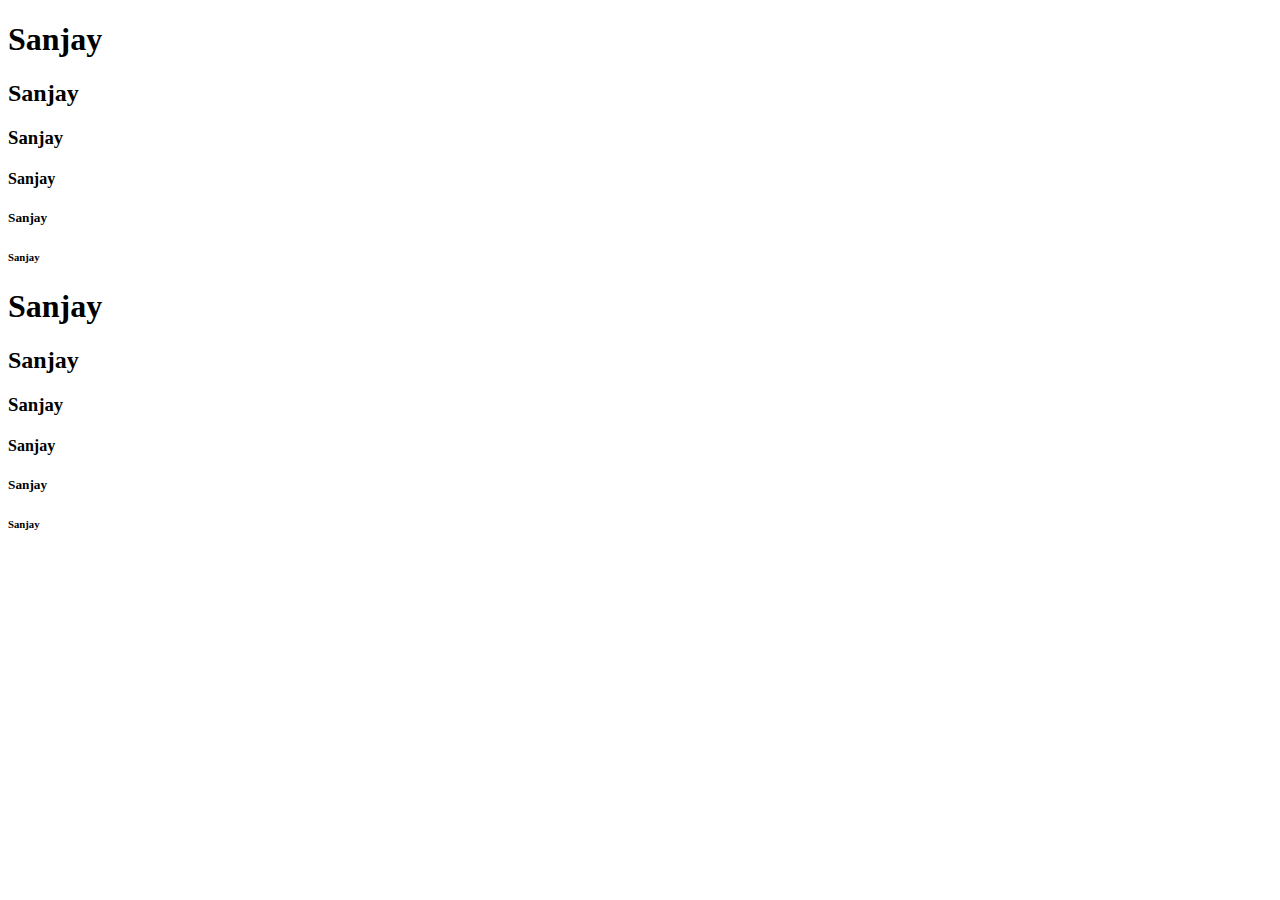
<file: PycharmProjects/Test/Index.html>
<!DOCTYPE html>
<html lang="en">
<head>
    <meta charset="UTF-8">
    <title>BookMyShow: Movie Tickets, Plays, Sports, Events & Cinemas ...</title>
    <h1>Sanjay</h1>
    <h2>Sanjay</h2>
    <h3>Sanjay</h3>
    <h4>Sanjay</h4>
    <h5>Sanjay</h5>
    <h6>Sanjay</h6>
</head>
<body>
   <h1>Sanjay</h1>
    <h2>Sanjay</h2>
    <h3>Sanjay</h3>
    <h4>Sanjay</h4>
    <h5>Sanjay</h5>
    <h6>Sanjay</h6>

</body>
</html>
</file>
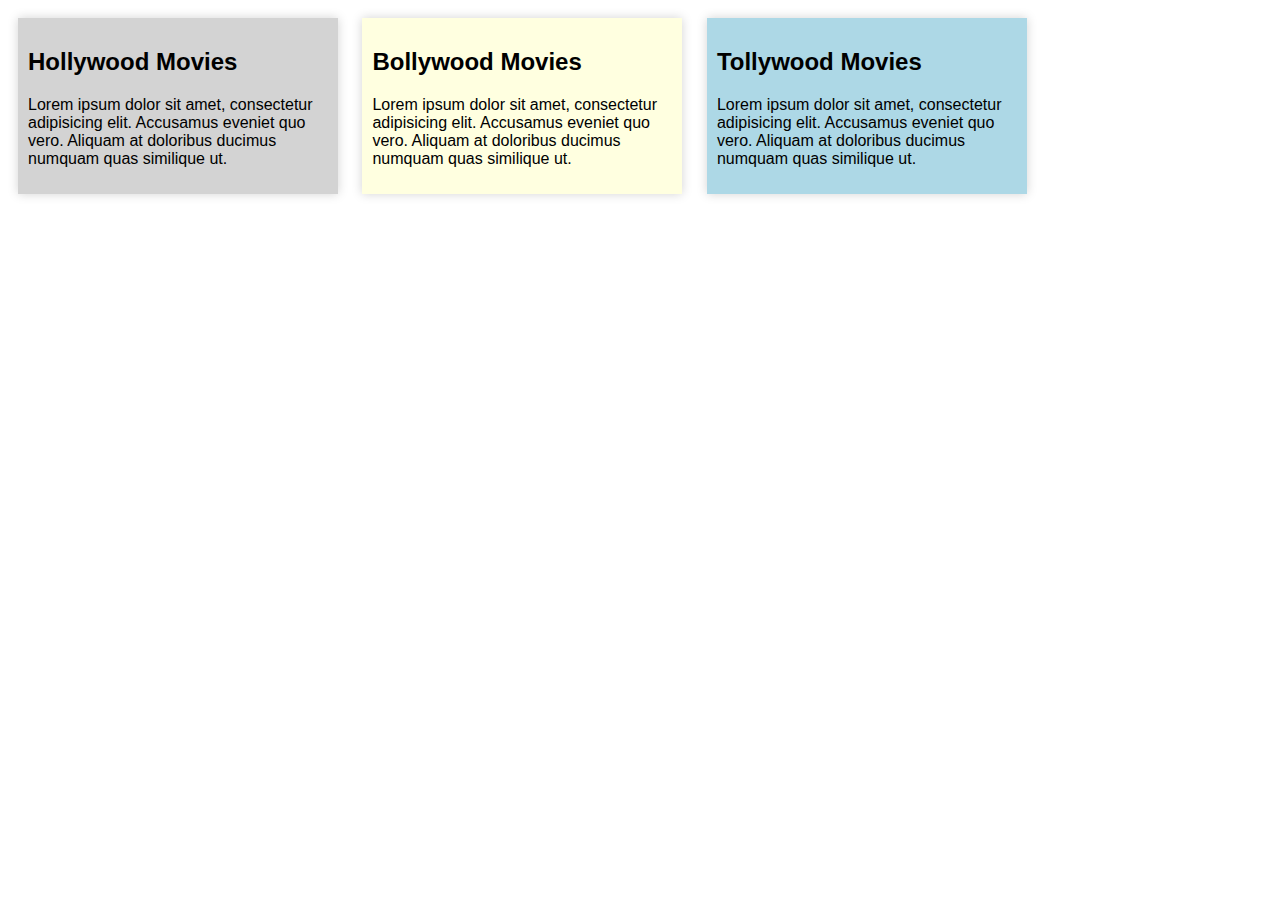
<file: PycharmProjects/Test/Division_tag.html>
<!DOCTYPE html>
<html lang="en">
<head>
    <meta charset="UTF-8">
    <title>Div_tag</title>
    <style>
        body{
            font-family: Calibri,sans-serif;
        }
        div{
            width: 300px;
            display: inline-block;
            padding: 10px;
            margin: 10px;
            box-shadow: 0 0 10px lightgray;

        }
    </style>

</head>
<body>
    <div style="background-color: lightgray">
        <h2>Hollywood Movies</h2>
        <p>Lorem ipsum dolor sit amet, consectetur adipisicing elit. Accusamus eveniet quo vero. Aliquam at doloribus ducimus numquam quas similique ut.</p>
    </div>

    <div style="background-color: lightyellow">
        <h2>Bollywood Movies</h2>
        <p>Lorem ipsum dolor sit amet, consectetur adipisicing elit. Accusamus eveniet quo vero. Aliquam at doloribus ducimus numquam quas similique ut.</p>
    </div>

    <div style="background-color: lightblue">
        <h2>Tollywood Movies</h2>
        <p>Lorem ipsum dolor sit amet, consectetur adipisicing elit. Accusamus eveniet quo vero. Aliquam at doloribus ducimus numquam quas similique ut.</p>
    </div>


</body>
</html>
</file>
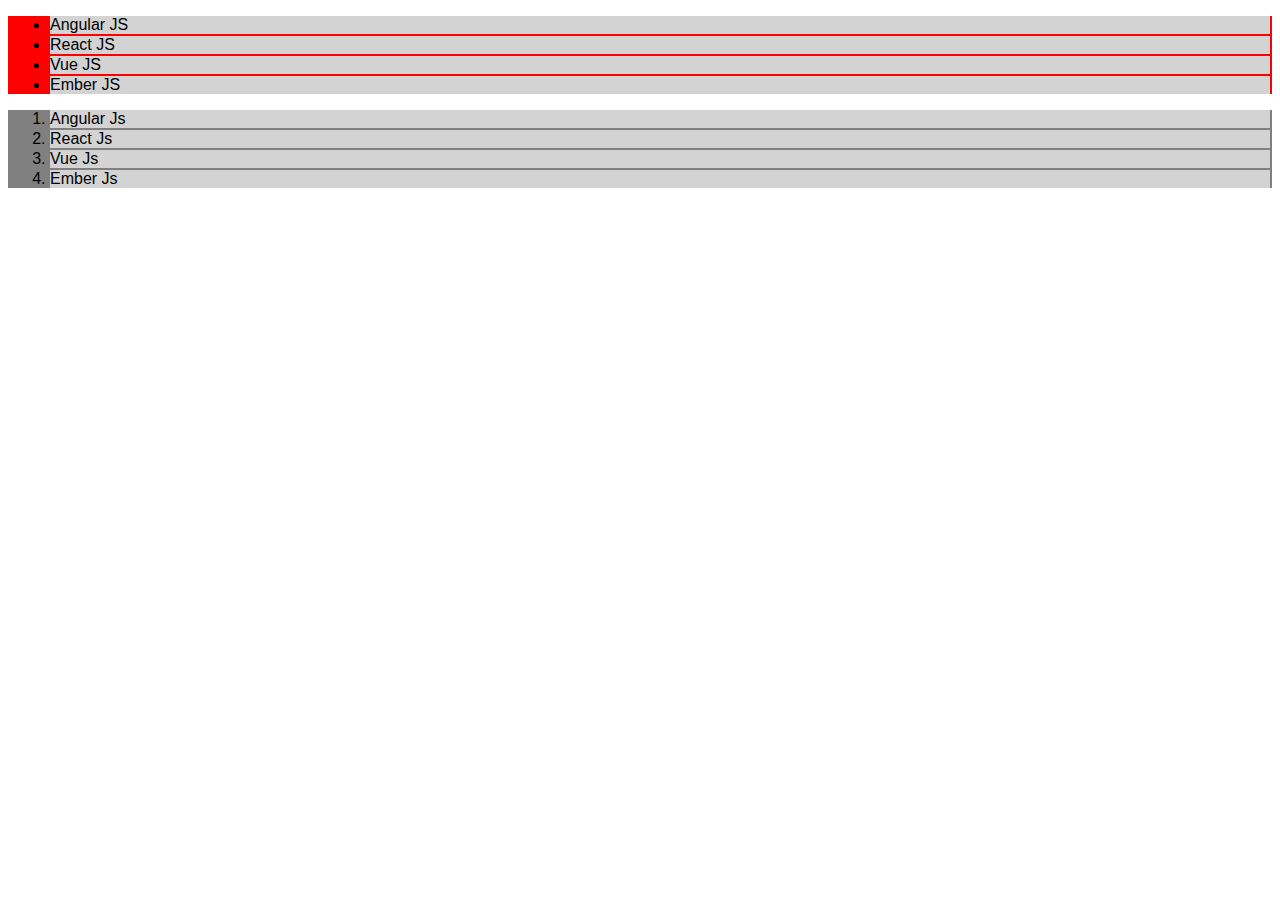
<file: PycharmProjects/Test/List_tag.html>
<!DOCTYPE html>
<html lang="en">
<head>
    <meta charset="UTF-8">
    <title>List Tag</title>
    <style>
        ul{
            font-family: Calibri,sans-serif;
            background-color: Red;

        }
        ol{
             font-family: Calibri,sans-serif;
            background-color: Gray;
        }
        li{
            background-color: Lightgray;
            padding: 4ps;
            margin: 2px;
        }
    </style>
</head>
<body>

    <ul>
        <li>Angular JS</li>
        <li>React JS</li>
        <li>Vue JS</li>
        <li>Ember JS</li>
    </ul>

    <ol>
      <li>Angular Js</li>
      <li>React Js</li>
      <li>Vue Js</li>
      <li>Ember Js</li>
    </ol>
</body>
</html>
</file>
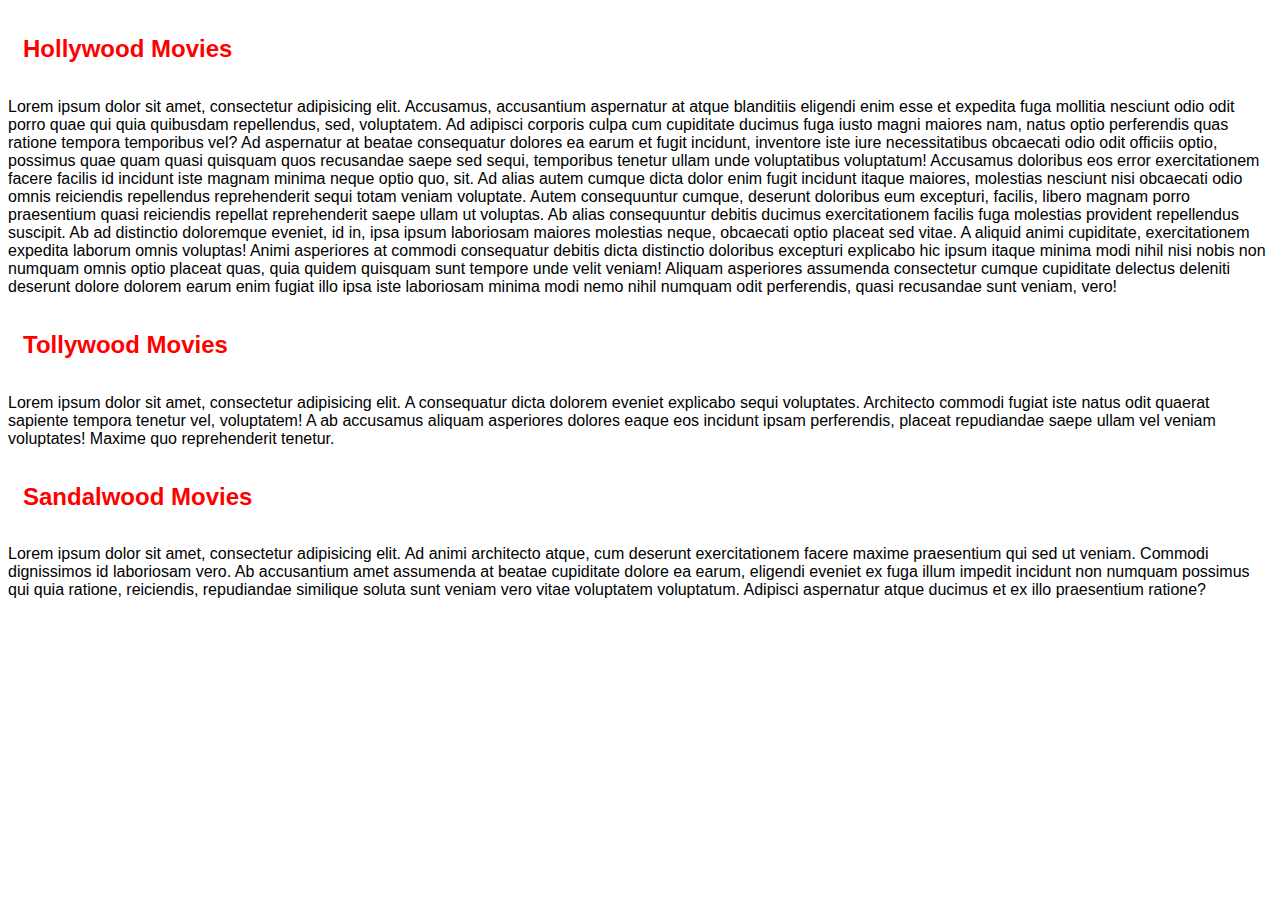
<file: PycharmProjects/Test/Paragraph_tag.html>
<!DOCTYPE html>
<html lang="en">
<head>
    <meta charset="UTF-8">
    <title>Paragraph tag</title>
    <style>
        body{
            font-family: Calibri,sans-serif;
            background-color: white;

        }
        h2{
            backgroground-color: gray;
            color: Red;
            width: 250px;
            padding: 15px;

        }
    </style>
</head>
<body>
    <h2>Hollywood Movies</h2>
    <p>Lorem ipsum dolor sit amet, consectetur adipisicing elit. Accusamus, accusantium aspernatur at atque blanditiis eligendi enim esse et expedita fuga mollitia nesciunt odio odit porro quae qui quia quibusdam repellendus, sed, voluptatem. Ad adipisci corporis culpa cum cupiditate ducimus fuga iusto magni maiores nam, natus optio perferendis quas ratione tempora temporibus vel? Ad aspernatur at beatae consequatur dolores ea earum et fugit incidunt, inventore iste iure necessitatibus obcaecati odio odit officiis optio, possimus quae quam quasi quisquam quos recusandae saepe sed sequi, temporibus tenetur ullam unde voluptatibus voluptatum! Accusamus doloribus eos error exercitationem facere facilis id incidunt iste magnam minima neque optio quo, sit. Ad alias autem cumque dicta dolor enim fugit incidunt itaque maiores, molestias nesciunt nisi obcaecati odio omnis reiciendis repellendus reprehenderit sequi totam veniam voluptate. Autem consequuntur cumque, deserunt doloribus eum excepturi, facilis, libero magnam porro praesentium quasi reiciendis repellat reprehenderit saepe ullam ut voluptas. Ab alias consequuntur debitis ducimus exercitationem facilis fuga molestias provident repellendus suscipit. Ab ad distinctio doloremque eveniet, id in, ipsa ipsum laboriosam maiores molestias neque, obcaecati optio placeat sed vitae. A aliquid animi cupiditate, exercitationem expedita laborum omnis voluptas! Animi asperiores at commodi consequatur debitis dicta distinctio doloribus excepturi explicabo hic ipsum itaque minima modi nihil nisi nobis non numquam omnis optio placeat quas, quia quidem quisquam sunt tempore unde velit veniam! Aliquam asperiores assumenda consectetur cumque cupiditate delectus deleniti deserunt dolore dolorem earum enim fugiat illo ipsa iste laboriosam minima modi nemo nihil numquam odit perferendis, quasi recusandae sunt veniam, vero!</p>

    <h2>Tollywood Movies</h2>
    <p>Lorem ipsum dolor sit amet, consectetur adipisicing elit. A consequatur dicta dolorem eveniet explicabo sequi voluptates. Architecto commodi fugiat iste natus odit quaerat sapiente tempora tenetur vel, voluptatem! A ab accusamus aliquam asperiores dolores eaque eos incidunt ipsam perferendis, placeat repudiandae saepe ullam vel veniam voluptates! Maxime quo reprehenderit tenetur.</p>

    <h2>Sandalwood Movies</h2>
    <p>Lorem ipsum dolor sit amet, consectetur adipisicing elit. Ad animi architecto atque, cum deserunt exercitationem facere maxime praesentium qui sed ut veniam. Commodi dignissimos id laboriosam vero. Ab accusantium amet assumenda at beatae cupiditate dolore ea earum, eligendi eveniet ex fuga illum impedit incidunt non numquam possimus qui quia ratione, reiciendis, repudiandae similique soluta sunt veniam vero vitae voluptatem voluptatum. Adipisci aspernatur atque ducimus et ex illo praesentium ratione?</p>


</body>
</html>
</file>
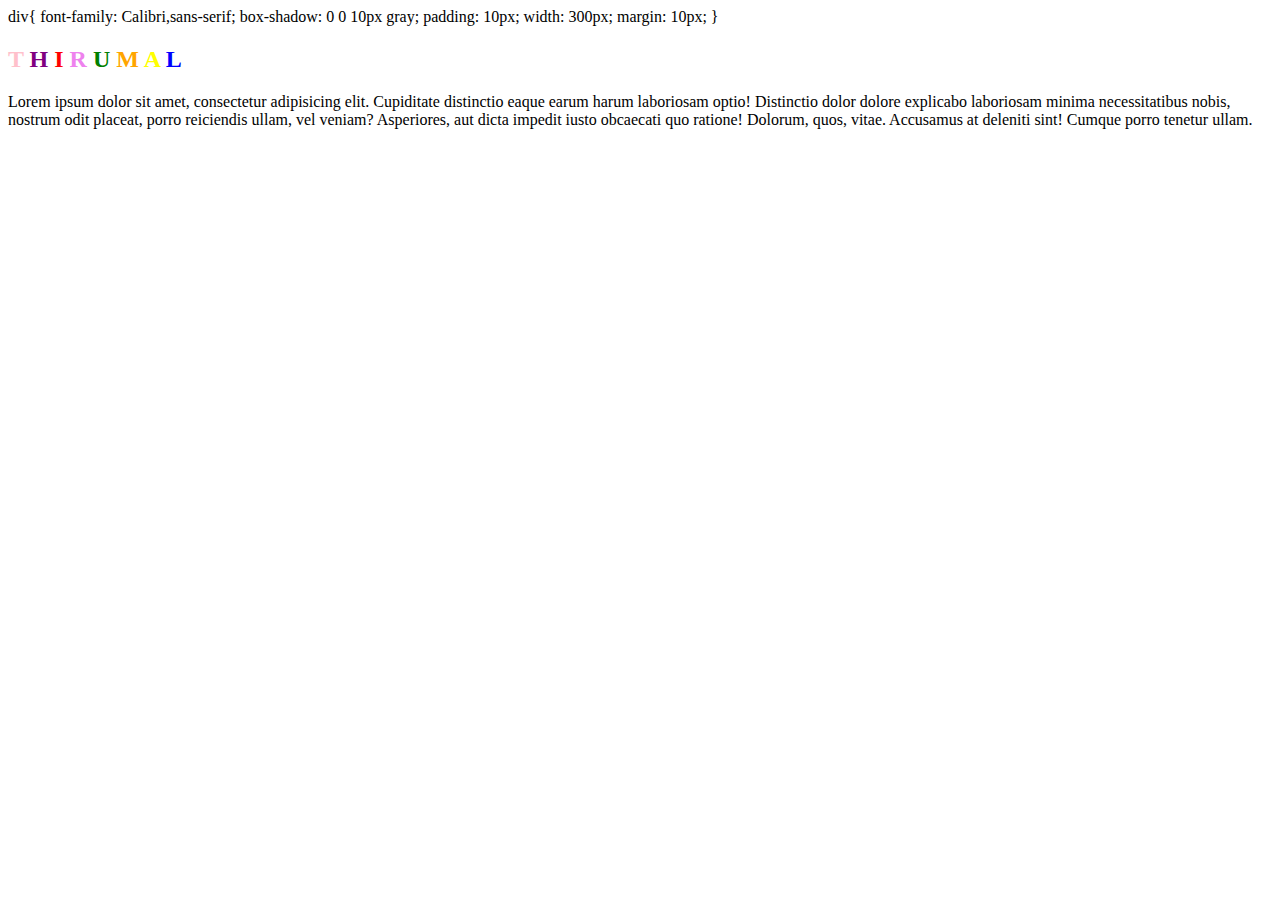
<file: PycharmProjects/Test/Span-tag.html>
<!DOCTYPE html>
<html lang="en">
<head>
    <meta charset="UTF-8">
    <title>Span Tag</title>
    <st>
        div{
            font-family: Calibri,sans-serif;
            box-shadow: 0 0 10px gray;
            padding: 10px;
            width: 300px;
            margin: 10px;
        }
    </st>
</head>
<body>

    <div>
        <h2>
      <sp style="color: pink">T</sp>
      <sp style="color: Purple">H</sp>
      <sp style="color: red">I</sp>
      <sp style="color: violet">R</sp>
      <sp style="color: green">U</sp>
      <sp style="color: orange">M</sp>
      <sp style="color: yellow">A</sp>
      <sp style="color: blue">L</sp>
         </h2>
        <p>Lorem ipsum dolor sit amet, consectetur adipisicing elit. Cupiditate distinctio eaque earum harum laboriosam optio! Distinctio dolor dolore explicabo laboriosam minima necessitatibus nobis, nostrum odit placeat, porro reiciendis ullam, vel veniam? Asperiores, aut dicta impedit iusto obcaecati quo ratione! Dolorum, quos, vitae. Accusamus at deleniti sint! Cumque porro tenetur ullam.</p>

    </div>


</body>
</html>
</file>
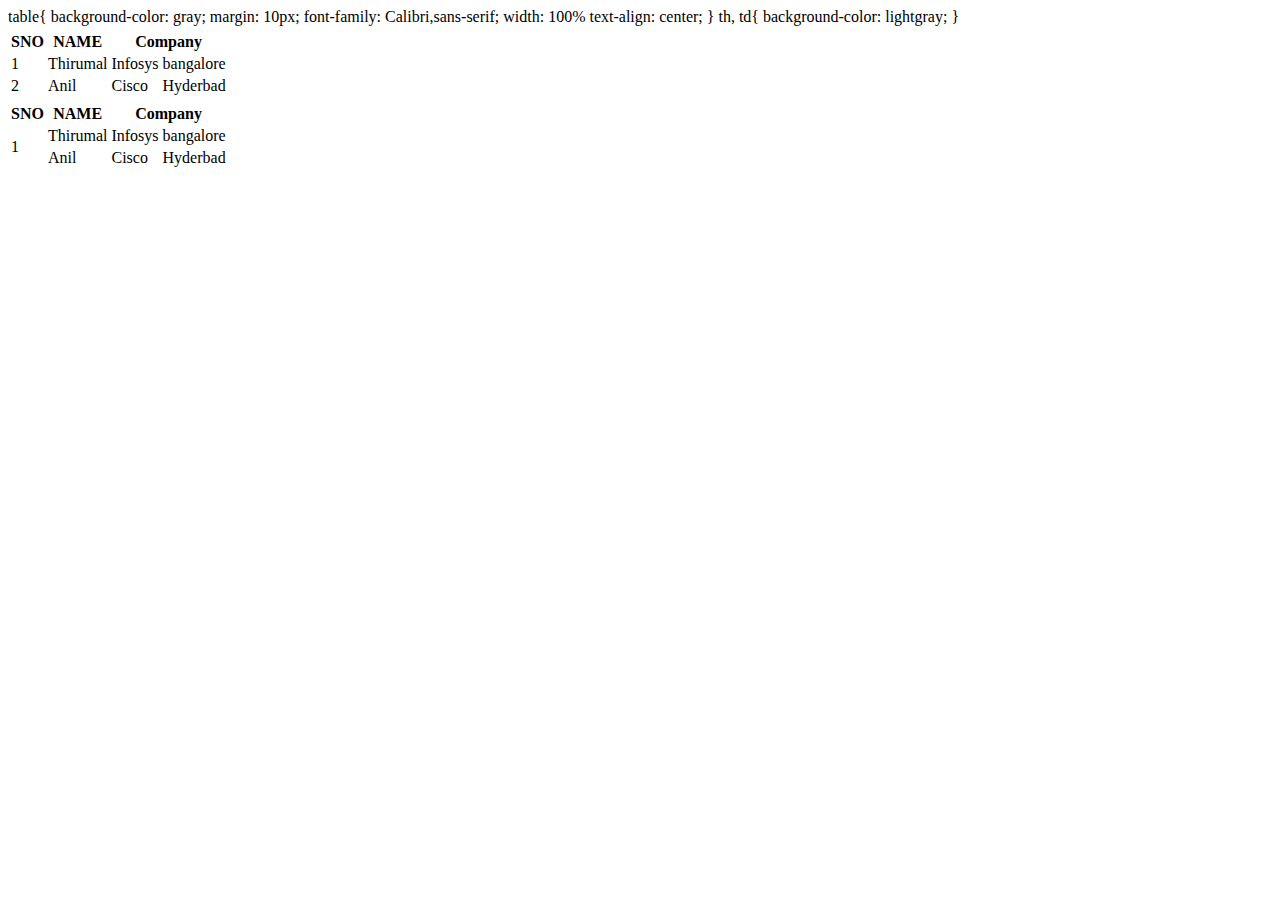
<file: PycharmProjects/Test/Table_tags.html>
<!DOCTYPE html>
<html lang="en">
<head>
    <meta charset="UTF-8">
    <title>Table Tag</title>
    <st>
        table{
            background-color: gray;
            margin: 10px;
            font-family: Calibri,sans-serif;
            width: 100%
            text-align: center;


        }
        th, td{
            background-color: lightgray;
        }
    </st>
</head>
<body>

    <table>
        <th>
            <tr>
                <th>SNO</th>
                <th>NAME</th>
                <th colspan="2">Company</th>

            </tr>
        </th>
        <tb>
            <tr>
                <td>1</td>
                <td>Thirumal</td>
                <td>Infosys</td>
                <td>bangalore</td>
            </tr>
            <tr>
                <td>2</td>
                <td>Anil</td>
                <td>Cisco</td>
                <td>Hyderbad</td>
            </tr>
        </tb>
    </table>


    <table>
        <th>
            <tr>
                <th>SNO</th>
                <th>NAME</th>
                <th colspan="2">Company</th>

            </tr>
        </th>
        <tb>
            <tr>
                <td rowspan="3">1</td>
                <td>Thirumal</td>
                <td>Infosys</td>
                <td>bangalore</td>
            </tr>
            <tr>

                <td>Anil</td>
                <td>Cisco</td>
                <td>Hyderbad</td>
            </tr>
        </tb>
    </table>

</body>
</html>
</file>
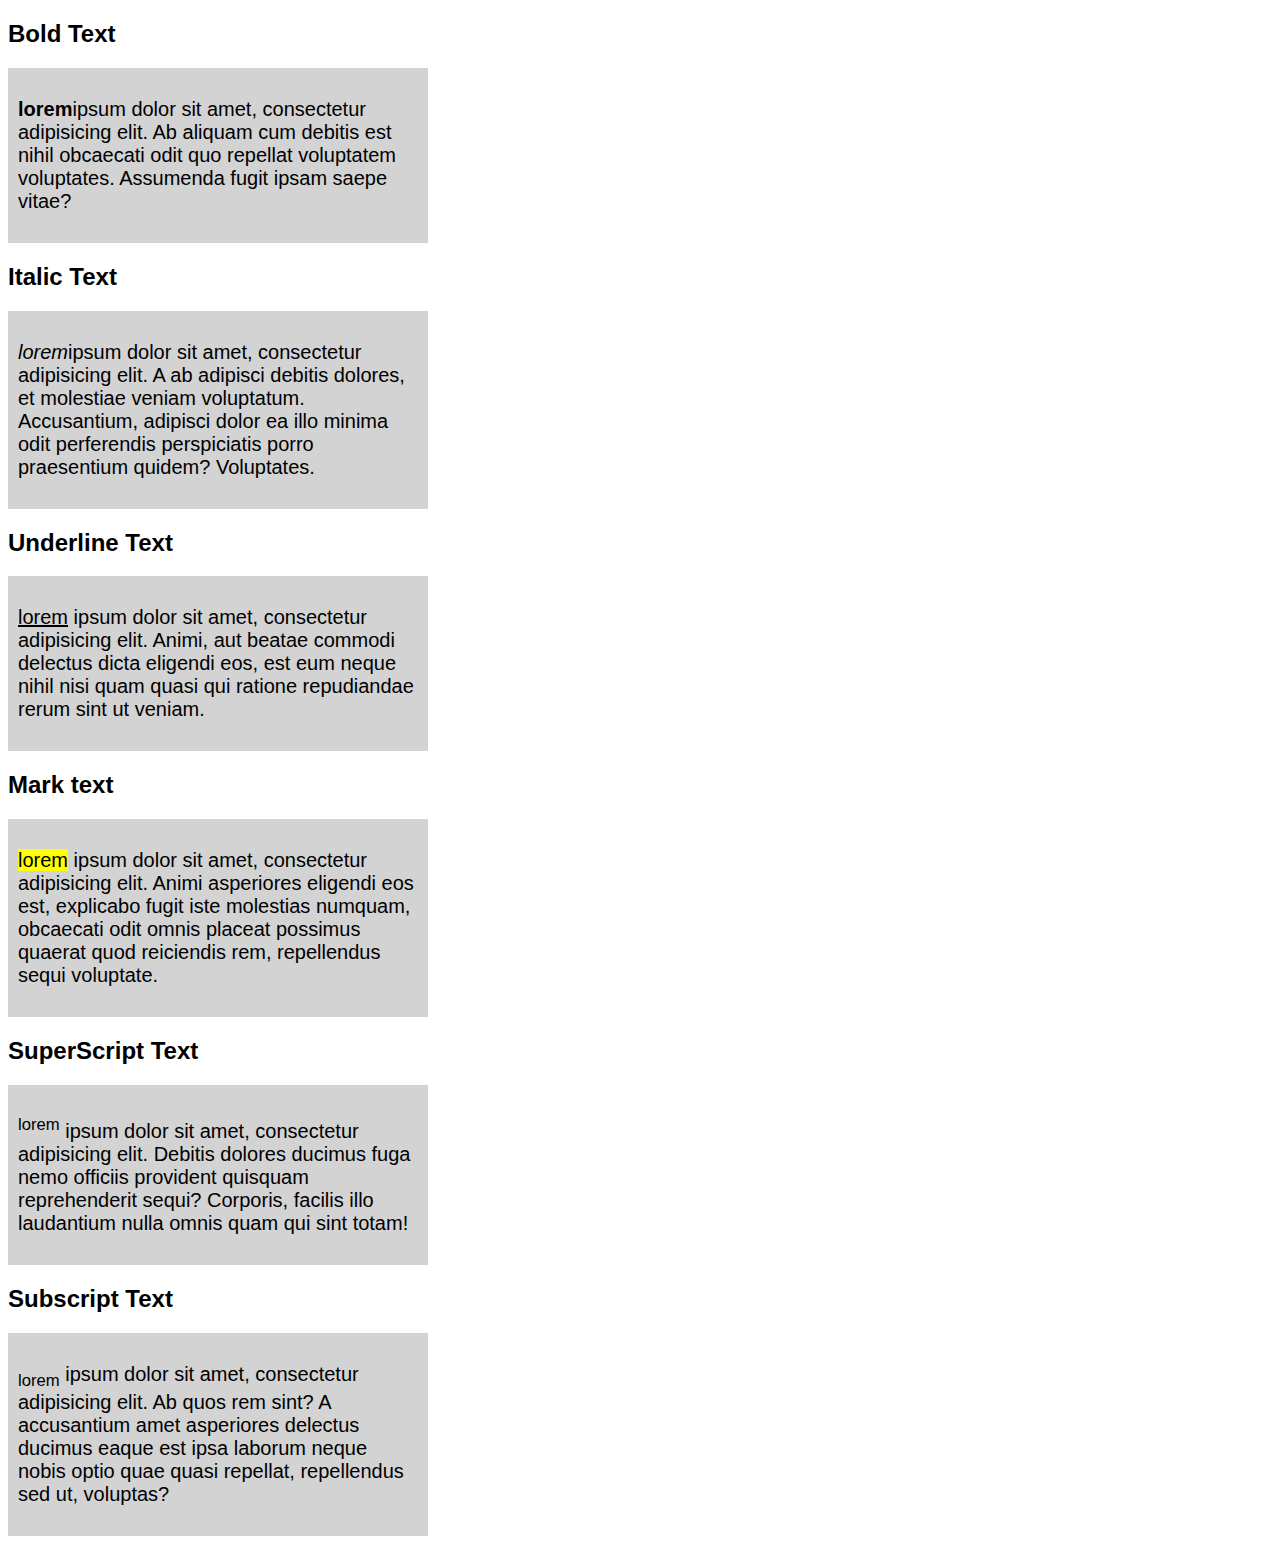
<file: PycharmProjects/Test/Text-formating-tag.html>
<!DOCTYPE html>
<html lang="en">
<head>
    <meta charset="UTF-8">
    <title>Text formatting</title>
    <style>
        body{
            font-family: calibri,sans-serif;

        }
        div{
            width: 400px;
            padding: 10px;
            font-size: 20px;
            background-color: lightgray;
        }

    </style>
</head>
<body>

    <h2>Bold Text</h2>
    <div>
        <p><b>lorem</b>ipsum dolor sit amet, consectetur adipisicing elit. Ab aliquam cum debitis est nihil obcaecati odit quo repellat voluptatem voluptates. Assumenda fugit ipsam saepe vitae?</p>
    </div>


    <h2>Italic Text</h2>
    <div>
        <p><i>lorem</i>ipsum dolor sit amet, consectetur adipisicing elit. A ab adipisci debitis dolores, et molestiae veniam voluptatum. Accusantium, adipisci dolor ea illo minima odit perferendis perspiciatis porro praesentium quidem? Voluptates.</p>
    </div>

    <h2>Underline Text</h2>
    <div>
        <p><u>lorem</u> ipsum dolor sit amet, consectetur adipisicing elit. Animi, aut beatae commodi delectus dicta eligendi eos, est eum neque nihil nisi quam quasi qui ratione repudiandae rerum sint ut veniam.</p>
    </div>

    <h2>Mark text</h2>
    <div>
        <p><mark>lorem</mark> ipsum dolor sit amet, consectetur adipisicing elit. Animi asperiores eligendi eos est, explicabo fugit iste molestias numquam, obcaecati odit omnis placeat possimus quaerat quod reiciendis rem, repellendus sequi voluptate.</p>
    </div>

    <h2>SuperScript Text</h2>
    <div>
        <p><sup>lorem</sup> ipsum dolor sit amet, consectetur adipisicing elit. Debitis dolores ducimus fuga nemo officiis provident quisquam reprehenderit sequi? Corporis, facilis illo laudantium nulla omnis quam qui sint totam!</p>
    </div>

    <h2>Subscript Text</h2>
    <div>
        <p><sub>lorem</sub> ipsum dolor sit amet, consectetur adipisicing elit. Ab quos rem sint? A accusantium amet asperiores delectus ducimus eaque est ipsa laborum neque nobis optio quae quasi repellat, repellendus sed ut, voluptas?</p>
    </div>
</body>
</html>
</file>
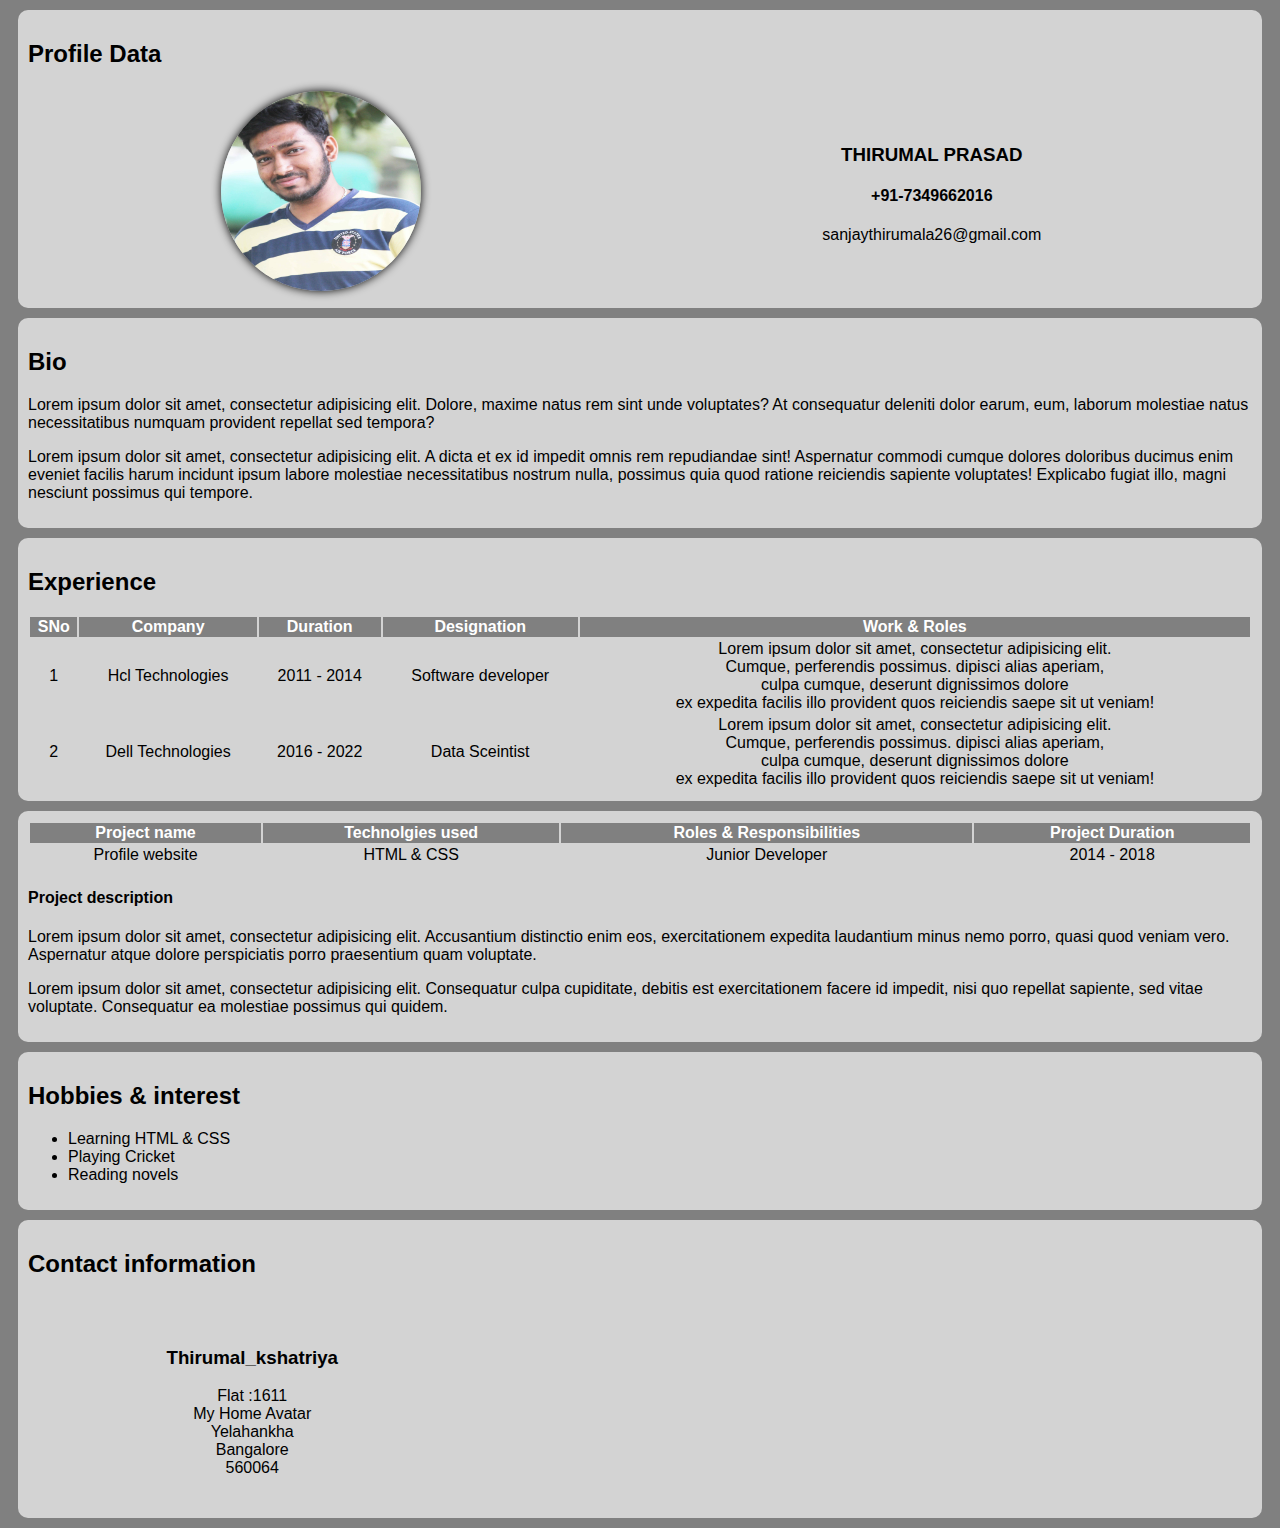
<file: PycharmProjects/Test/Profile_website/Index.html-2.html>
<!DOCTYPE html>
<html lang="en">
<head>
    <meta charset="UTF-8">
    <title>Profile Website</title>
    <link rel="stylesheet" href="My_style.css">
</head>
<body>

    <!-- Profile Data -->
    <div>
        <h2>Profile Data</h2>
        <table>
            <tr>
                <td>
                    <img src="Thirumal pic.jpg" alt="Thirumal image" width="200" height="200">
                </td>
                <td>
                    <h3>THIRUMAL PRASAD</h3>
                    <h4>+91-7349662016</h4>
                    <p>sanjaythirumala26@gmail.com</p>
                </td>
            </tr>
        </table>
    </div>

    <!-- Bio -->
    <div>
        <h2>Bio</h2>
        <p>Lorem ipsum dolor sit amet, consectetur adipisicing elit. Dolore, maxime natus rem sint unde voluptates? At consequatur deleniti dolor earum, eum, laborum molestiae natus necessitatibus numquam provident repellat sed tempora?</p>
        <p>Lorem ipsum dolor sit amet, consectetur adipisicing elit. A dicta et ex id impedit omnis rem repudiandae sint! Aspernatur commodi cumque dolores doloribus ducimus enim eveniet facilis harum incidunt ipsum labore molestiae necessitatibus nostrum nulla, possimus quia quod ratione reiciendis sapiente voluptates! Explicabo fugiat illo, magni nesciunt possimus qui tempore.</p>
    </div>

    <!-- Experience -->
    <div>
        <h2>Experience</h2>
        <table>
            <tr>
                <th>SNo</th>
                <th>Company</th>
                <th>Duration</th>
                <th>Designation</th>
                <th>Work & Roles</th>
            </tr>
            <tr>
                <td>1</td>
                <td>Hcl Technologies</td>
                <td>2011 - 2014</td>
                <td>Software developer</td>
                <td>Lorem ipsum dolor sit amet, consectetur adipisicing elit. <br>Cumque, perferendis possimus. dipisci alias aperiam,
                    <br>culpa cumque, deserunt dignissimos dolore
                    <br> ex expedita facilis illo provident quos reiciendis saepe sit ut veniam!</td>
            </tr>
            <tr>
                <td>2</td>
                <td>Dell Technologies</td>
                <td>2016 - 2022</td>
                <td>Data Sceintist</td>
                <td>Lorem ipsum dolor sit amet, consectetur adipisicing elit. <br>Cumque, perferendis possimus. dipisci alias aperiam,
                    <br>culpa cumque, deserunt dignissimos dolore
                    <br> ex expedita facilis illo provident quos reiciendis saepe sit ut veniam!</td>
            </tr>
        </table>
    </div>

    <!-- Project information -->
    <div>
        <table>
            <tr>
                <th>Project name</th>
                <th>Technolgies used</th>
                <th>Roles & Responsibilities</th>
                <th>Project Duration</th>
            </tr>
            <tr>
                <td>Profile website</td>
                <td>HTML & CSS</td>
                <td>Junior Developer</td>
                <td>2014 - 2018</td>
            </tr>
        </table>
        <h4>Project description</h4>
        <p>Lorem ipsum dolor sit amet, consectetur adipisicing elit. Accusantium distinctio enim eos, exercitationem expedita laudantium minus nemo porro, quasi quod veniam vero. Aspernatur atque dolore perspiciatis porro praesentium quam voluptate.</p>
        <p>Lorem ipsum dolor sit amet, consectetur adipisicing elit. Consequatur culpa cupiditate, debitis est exercitationem facere id impedit, nisi quo repellat sapiente, sed vitae voluptate. Consequatur ea molestiae possimus qui quidem.</p>
    </div>

    <!-- Hobbies -->
    <div>
        <h2>Hobbies & interest</h2>
        <ul>
            <li>Learning HTML & CSS</li>
            <li>Playing Cricket</li>
            <li>Reading novels</li>
        </ul>
    </div>

    <!-- Contact info-->
    <div>
        <h2>Contact information</h2>
        <table>
            <tr>
                <td>
                    <h3>Thirumal_kshatriya</h3>
                    <span>Flat :1611</span><br>
                    <span>My Home Avatar</span><br>
                    <span>Yelahankha</span><br>
                    <span>Bangalore</span><br>
                    <span>560064</span><br>
                </td>
                <td>
                    <iframe src="https://www.google.com/maps/embed?pb=!1m18!1m12!1m3!1d3807.2676301859983!2d78.35260072516519!3d17.398939383490152!2m3!1f0!2f0!3f0!3m2!1i1024!2i768!4f13.1!3m3!1m2!1s0x3bcb9557d52a1783%3A0x38b630807ed308ea!2sMy%20Home%20Avatar!5e0!3m2!1sen!2sin!4v1719157547048!5m2!1sen!2sin" width="300" height="200" style="border:0;" allowfullscreen="" loading="lazy" referrerpolicy="no-referrer-when-downgrade"></iframe>
                </td>
            </tr>
        </table>
    </div>





</body>
</html>
</file>
<file: PycharmProjects/Test/Profile_website/My_style.css>
body{
            font-family: Calibri,sans-serif;
            background-color: gray;
        }
        div{
            background-color: lightgray;
            padding:10px;
            border-radius: 10px;
            margin: 10px;
        }
        table{
            width: 100%;
            text-align: center;
        }
        th{
            background-color: gray;
            color: white;
        }
        img{
            border-radius:50%;
            box-shadow: 0 0 10px;
        }
</file>
